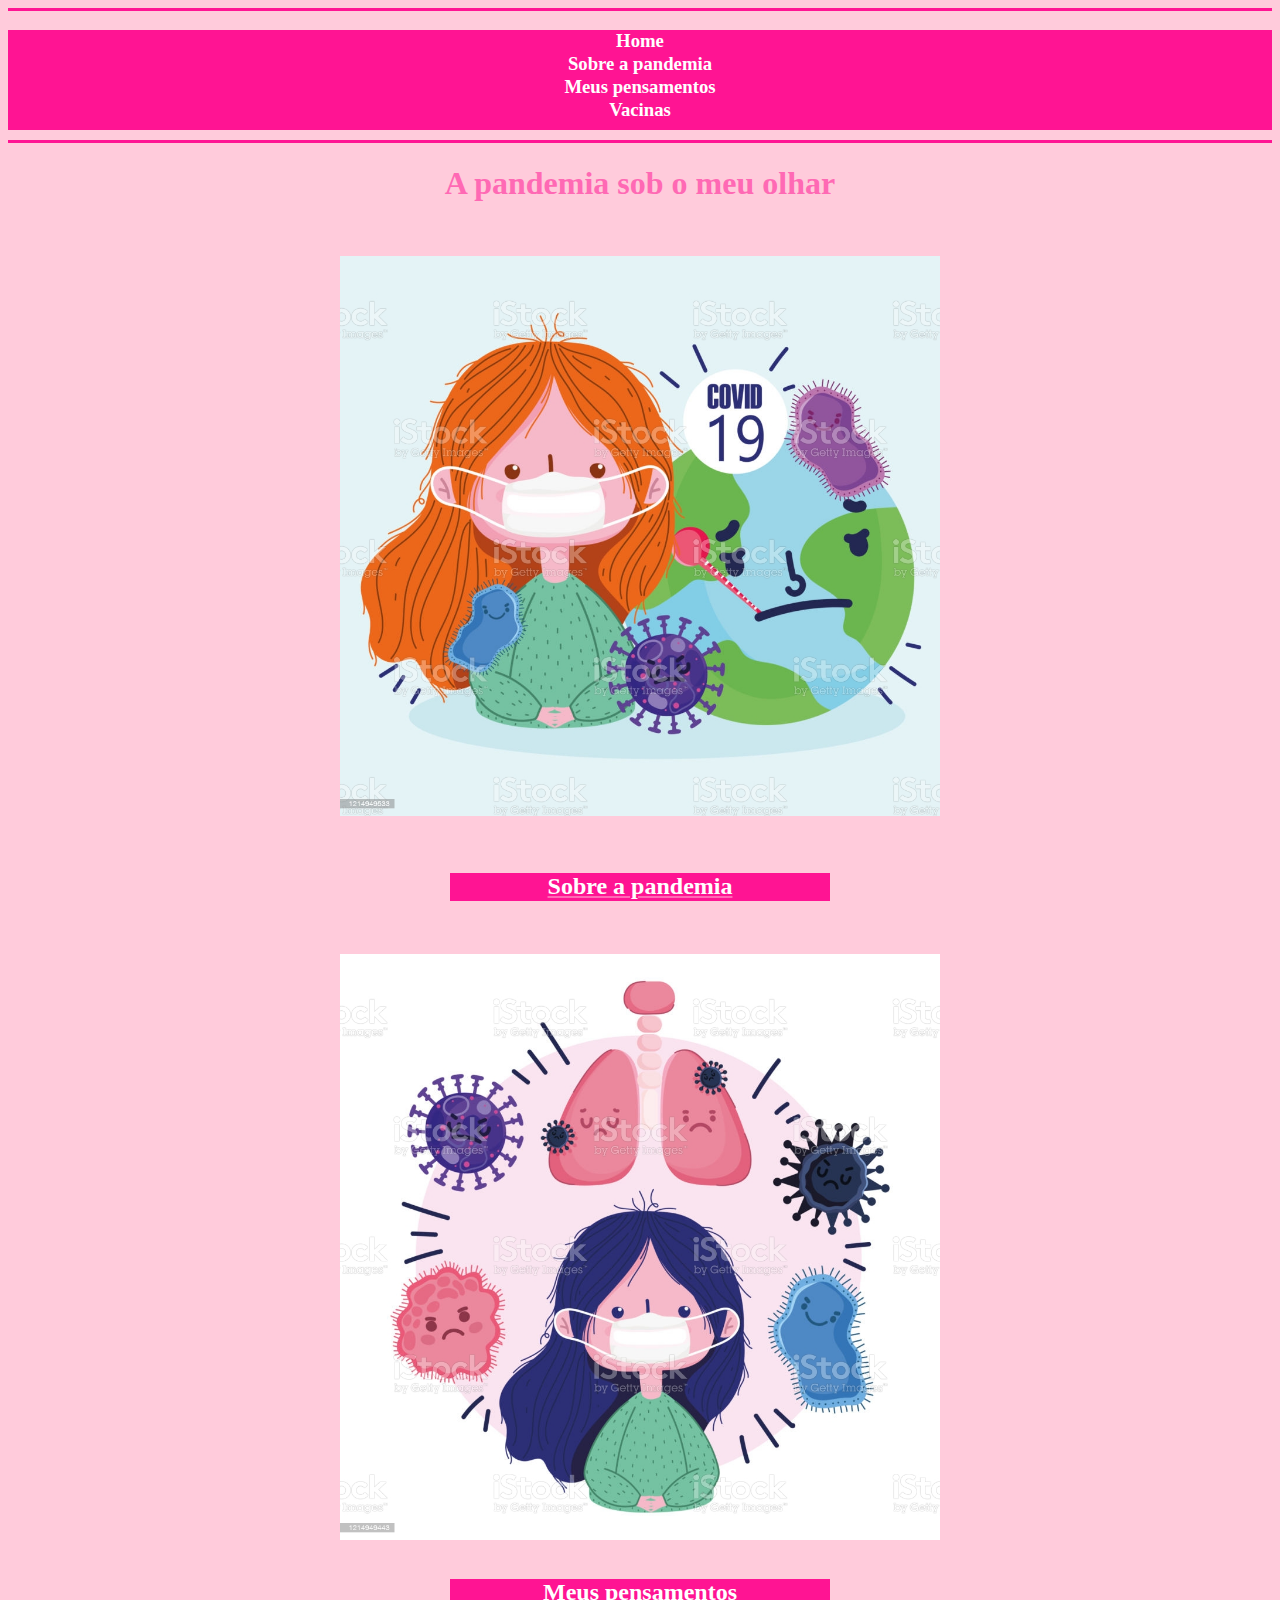
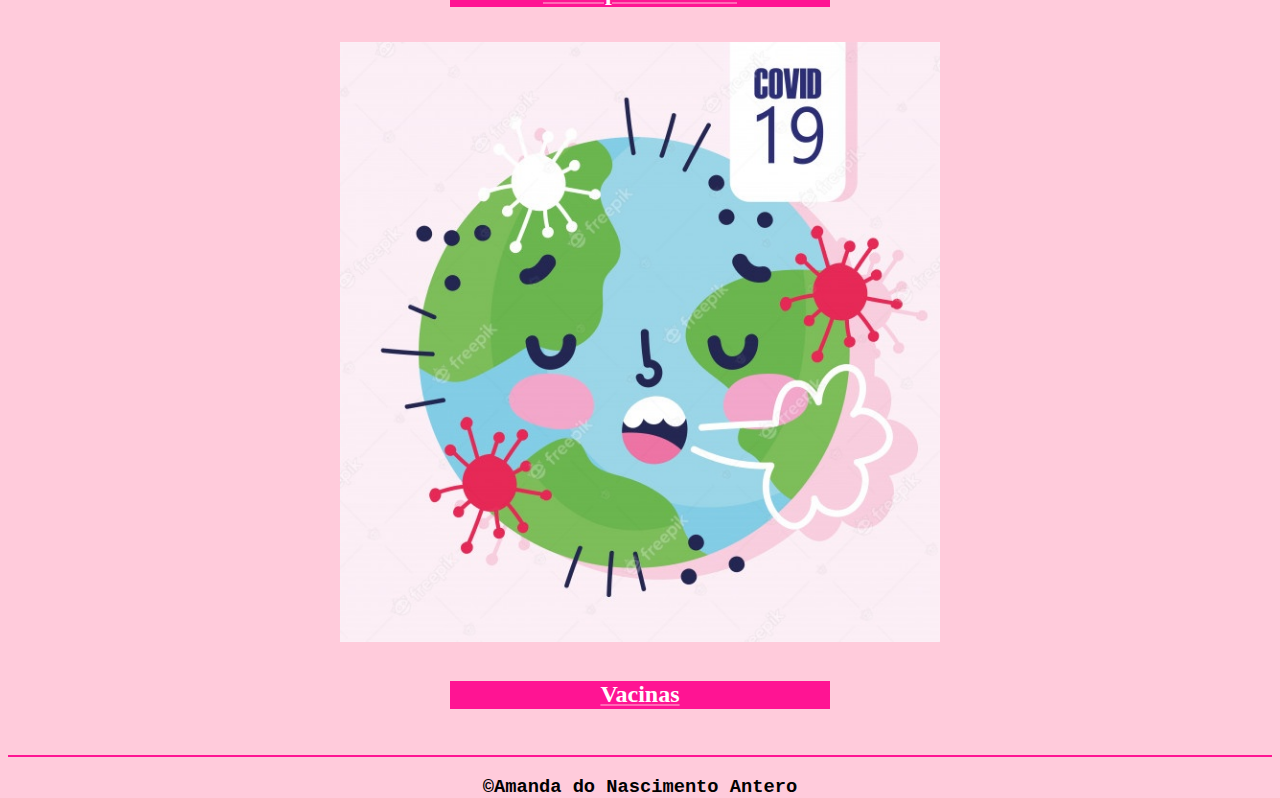
<file: index.html>
<!DOCTYPE html>
<html lang="pt-br">
<head>
	<link rel="stylesheet" type="text/css" href="css/estilos.css">
	<title>A pandemia sob o meu olhar</title>
	<meta charset="utf-8">
</head>		
<body>
   <div>
 <hr size="3"color="deeppink">
</div>
   <div>
   <div style="background-color: deeppink; width: 100%; height: 100px;">
   	<center>
   		<em>
   		<h3>
   		<a href="index.html">Home</a><br>
   		<a href="sobre.html">Sobre a pandemia</a><br>
         <a href="pensamentos.html">Meus pensamentos</a><br>
   		<a href="vacinas.html">Vacinas</a><br>
   	   </h3>
      </em>
   	</center>
      <center>
     <div>
      <div>
 <hr size="3"color="deeppink">
</div>
         <h1>A pandemia sob o meu olhar</h1>
     </div>
     </center>
     <br>
     <center>
        <img src="imagens/a.jpg" width="600px" >
     </center>
     <br>
 <center>
    <div style="background-color:deeppink; width: 30%" >
         <h2>
          <a href="sobre.html">Sobre a pandemia</a>
       </h2>
    </div>
 </center>
    <br>
    <center>
       <img src="imagens/b.jpg" width="600px">
    </center>
    <center>
    <div style="background-color:deeppink; width: 30%">
         <h2>
          <a href="pensamentos.html">Meus pensamentos</a>
       </h2>
    </div>
 </center>
 <center>
    <img src="imagens/c.jpg" width="600px">
 </center>
 <center>
    <div style="background-color:deeppink; width: 30%">
      <h2>
       <a href="vacinas.html">Vacinas</a>
    </h2>
    </div>
 </center>
 <br>
 <div>
 <hr size="2"color="deeppink">
 <h3 align="center">&copy;Amanda do Nascimento Antero</h3>
</div>
</html>
</file>
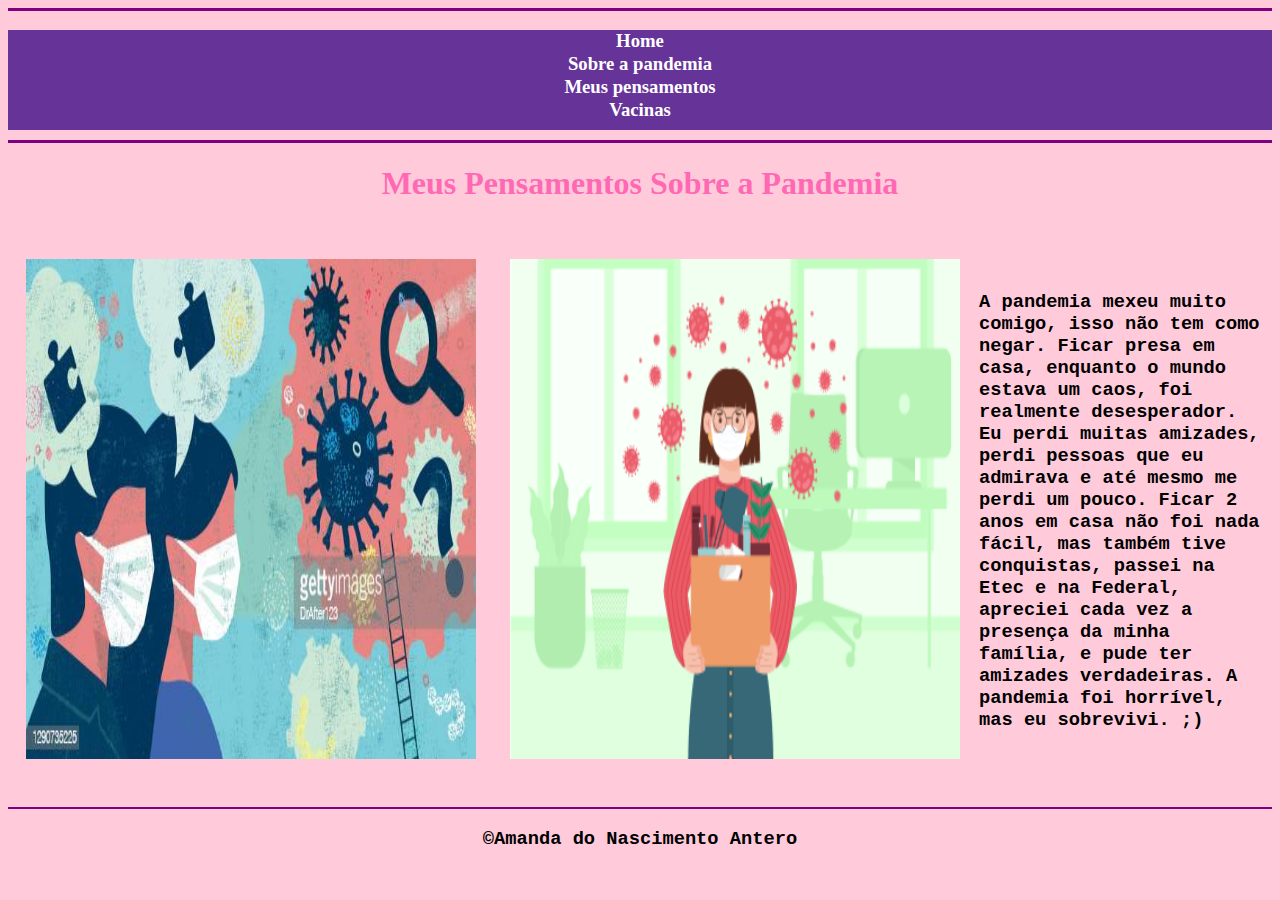
<file: pensamentos.html>
<!DOCTYPE html>
<html lang="pt-br">
<head>
   <link rel="stylesheet" type="text/css" href="css/estilos.css">
   <title>Meus Pensamentos</title>
   <meta charset="utf-8">
</head>     
<body>
   <div>
 <hr size="3"color="purple">
</div>
   <div>
   <div style="background-color: rebeccapurple; width: 100%; height: 100px;">
      <center>
         <em>
         <h3>
         <a href="index.html">Home</a><br>
         <a href="sobre.html">Sobre a pandemia</a><br>
         <a href="pensamentos.html">Meus pensamentos</a><br>
         <a href="vacinas.html">Vacinas</a><br>
         </h3>
      </em>
      </center>
      <center>
     <div>
      <div>
 <hr size="3"color="purple">
</div>
      <h1>Meus Pensamentos Sobre a Pandemia</h1>
     </div>
     </center>
     <br>
    <table>
       <tr>
          <td>
             <img src="imagens/d.jpg" width="450px" height="500px">
          </td>
          <td>
             <img src="imagens/e.png"width="450px" height="500px">
          </td>
          <td>
            <h3>
               A pandemia mexeu muito comigo, isso não tem como negar. Ficar presa em casa, enquanto o mundo estava um caos, foi realmente desesperador. Eu perdi muitas amizades, perdi pessoas que eu admirava  e até mesmo me perdi um pouco. Ficar 2 anos em casa não foi nada fácil, mas também tive conquistas, passei na Etec e na Federal, apreciei cada vez a presença da minha família, e pude ter amizades verdadeiras. A pandemia foi horrível, mas eu sobrevivi.  ;)
          </h3>
          </td>
       </tr>
    </table>
 <br>
 <div>
 <hr size="2"color="purple">
 <h3 align="center">&copy;Amanda do Nascimento Antero</h3>
</div>
</html>
</file>
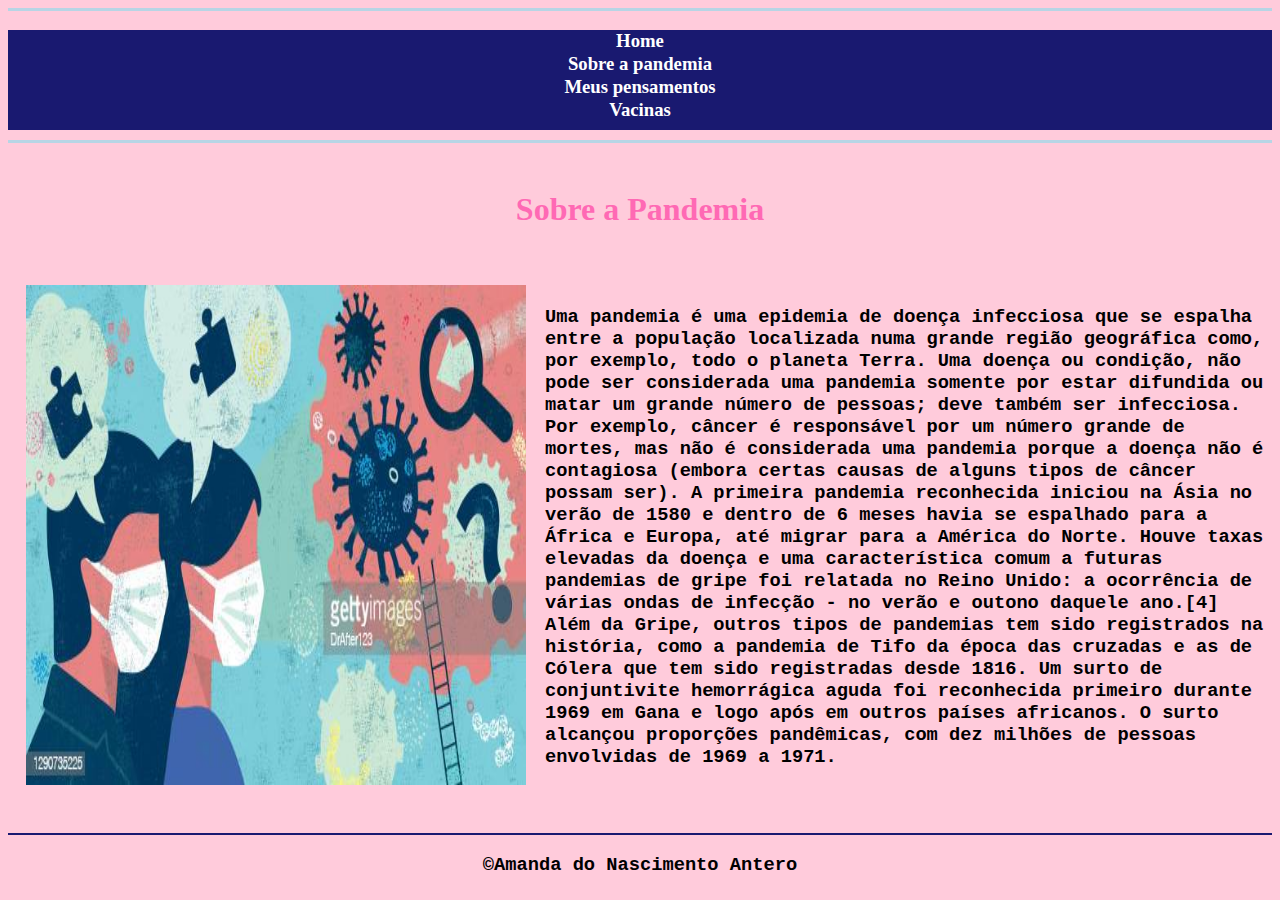
<file: sobre.html>
<!DOCTYPE html>
<html lang="pt-br">
<head>
	<link rel="stylesheet" type="text/css" href="css/estilos.css">
	<title>Sobre a Pandemia</title>
	<meta charset="utf-8">
</head>		
<body>
   <div>
 <hr size="3"color="#b7d5e5">
</div>
   <div>
   <div style="background-color: midnightblue; width: 100%; height: 100px;">
   	<center>
   		<em>
   		<h3>
   		<a href="index.html">Home</a><br>
   		<a href="sobre.html">Sobre a pandemia</a><br>
         <a href="pensamentos.html">Meus pensamentos</a><br>
   		<a href="vacinas.html">Vacinas</a><br>
   	   </h3>
      </em>
   	</center>
      <center>
     <div>
      <div>
 <hr size="3"color="#b7d5e5">
</div>
<br>
      <h1>Sobre a Pandemia</h1>
     </div>
     </center>
     <br>
    <table>
       <tr>
          <td>
             <img src="imagens/d.jpg" width="500px" height="500px">
          </td>
          <td>
            <h3>
             Uma pandemia é uma epidemia de doença infecciosa que se espalha entre a população localizada numa grande região geográfica como, por exemplo, todo o planeta Terra. Uma doença ou condição, não pode ser considerada uma pandemia somente por estar difundida ou matar um grande número de pessoas; deve também ser infecciosa. Por exemplo, câncer é responsável por um número grande de mortes, mas não é considerada uma pandemia porque a doença não é contagiosa (embora certas causas de alguns tipos de câncer possam ser).
             A primeira pandemia reconhecida iniciou na Ásia no verão de 1580 e dentro de 6 meses havia se espalhado para a África e Europa, até migrar para a América do Norte. Houve taxas elevadas da doença e uma característica comum a futuras pandemias de gripe foi relatada no Reino Unido: a ocorrência de várias ondas de infecção - no verão e outono daquele ano.[4] Além da Gripe, outros tipos de pandemias tem sido registrados na história, como a pandemia de Tifo da época das cruzadas e as de Cólera que tem sido registradas desde 1816. Um surto de conjuntivite hemorrágica aguda foi reconhecida primeiro durante 1969 em Gana e logo após em outros países africanos. O surto alcançou proporções pandêmicas, com dez milhões de pessoas envolvidas de 1969 a 1971.
          </h3>
          </td>
       </tr>
    </table>
 <br>
 <div>
 <hr size="2"color="midnightblue">
 <h3 align="center">&copy;Amanda do Nascimento Antero</h3>
</div>
</html>
</file>
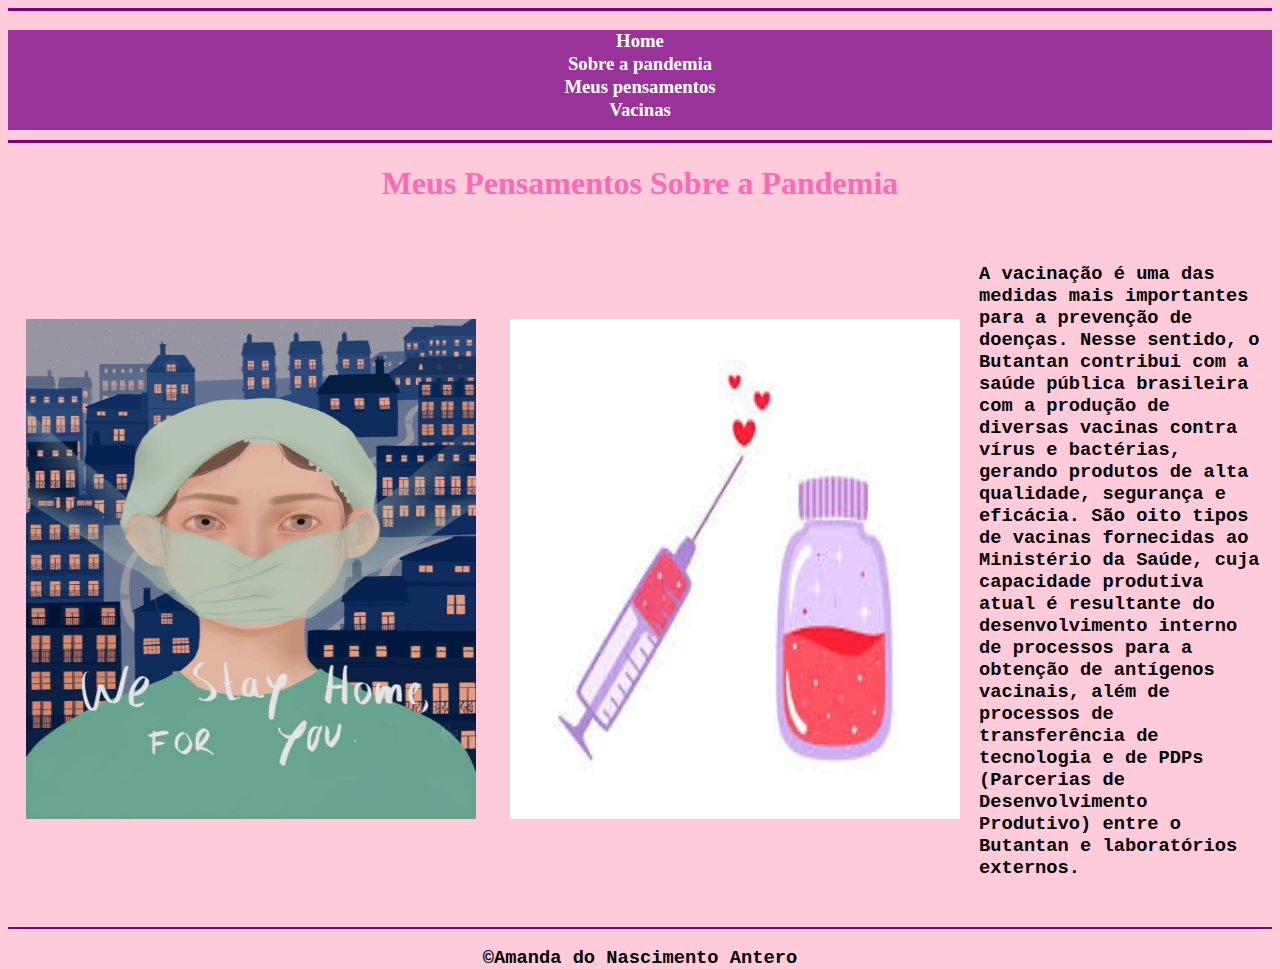
<file: vacinas.html>
<!DOCTYPE html>
<html lang="pt-br">
<head>
   <link rel="stylesheet" type="text/css" href="css/estilos.css">
   <title>Vacinas</title>
   <meta charset="utf-8">
</head>     
<body>
   <div>
 <hr size="3"color="purple">
</div>
   <div>
   <div style="background-color: #993399; width: 100%; height: 100px;">
      <center>
         <em>
         <h3>
         <a href="index.html">Home</a><br>
         <a href="sobre.html">Sobre a pandemia</a><br>
         <a href="pensamentos.html">Meus pensamentos</a><br>
         <a href="vacinas.html">Vacinas</a><br>
         </h3>
      </em>
      </center>
      <center>
     <div>
      <div>
 <hr size="3"color="purple">
</div>
      <h1>Meus Pensamentos Sobre a Pandemia</h1>
     </div>
     </center>
     <br>
    <table>
       <tr>
          <td>
             <img src="imagens/f.jpg" width="450px" height="500px">
          </td>
          <td>
             <img src="imagens/g.jpg"width="450px" height="500px">
          </td>
          <td>
            <h3>
              A vacinação é uma das medidas mais importantes para a prevenção de doenças. Nesse sentido, o Butantan contribui com a saúde pública brasileira com a produção de diversas vacinas contra vírus e bactérias, gerando produtos de alta qualidade, segurança e eficácia.
              São oito tipos de vacinas fornecidas ao Ministério da Saúde, cuja capacidade produtiva atual é resultante do desenvolvimento interno de processos para a obtenção de antígenos vacinais, além de processos de transferência de tecnologia e de PDPs (Parcerias de Desenvolvimento Produtivo) entre o Butantan e laboratórios externos.
          </h3>
          </td>
       </tr>
    </table>
 <br>
 <div>
 <hr size="2"color="purple">
 <h3 align="center">&copy;Amanda do Nascimento Antero</h3>
</div>
</html>
</file>
<file: css/estilos.css>
body {
	background-color: #ffcbdb;: 
}
a:link{
    color: #FFFFFF;
    font-family: American Typewriter;
    text-decoration: none;
    font-style: initial;
    }
a:visited{
    color: #ffcbdb;
    }
a:hover{
    text-decoration: underline;
     background-color: #ff69b4;
}
h1{
    color: #ff69b4;
   font-family: American Typewriter – serif;
   font-style: initial;
}

h2{
    color: #ff69b4;
   font-style: italic;
   font-family: courier;
   text-decoration: underline;
}
h3{
    font-family: Courier;
}
img{
    border: 15px solid #ffcbdb;
}
</file>
